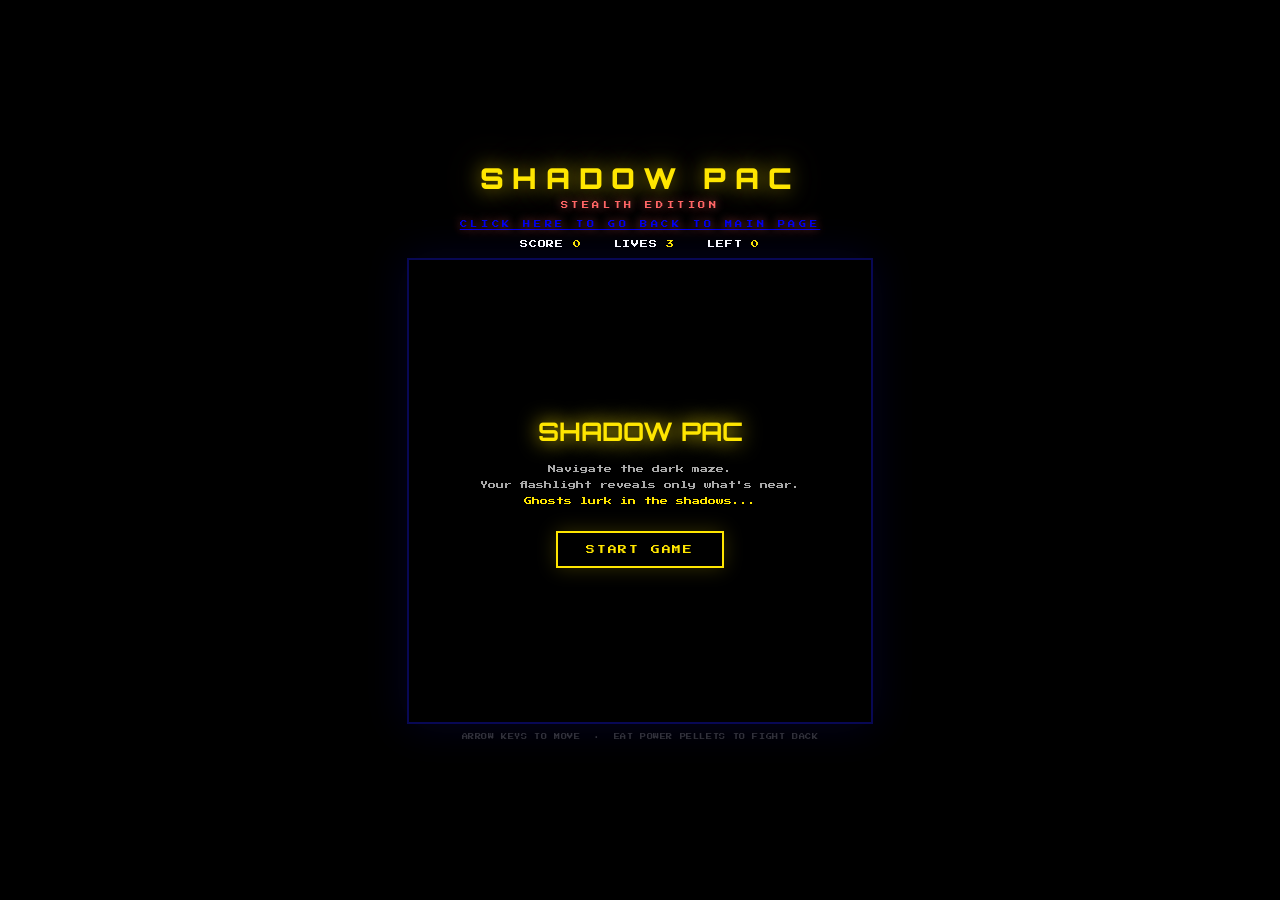
<file: Ai_app.html>
<!DOCTYPE html>
<html lang="en">
<head>
<meta charset="UTF-8">
<meta name="viewport" content="width=device-width, initial-scale=1.0">
<title>SHADOW PAC — Stealth Edition</title>
<style>
  @import url('https://fonts.googleapis.com/css2?family=Press+Start+2P&family=Orbitron:wght@400;700;900&display=swap');
  * { margin: 0; padding: 0; box-sizing: border-box; }
  body {
    background: #000;
    display: flex;
    flex-direction: column;
    align-items: center;
    justify-content: center;
    min-height: 100vh;
    font-family: 'Press Start 2P', monospace;
    color: #fff;
    overflow: hidden;
  }
  #title {
    font-family: 'Orbitron', sans-serif;
    font-weight: 900;
    font-size: 1.8rem;
    letter-spacing: 0.3em;
    color: #ffe600;
    text-shadow: 0 0 20px #ffe60088, 0 0 40px #ffe60044;
    margin-bottom: 6px;
  }
  #subtitle {
    font-size: 0.45rem;
    letter-spacing: 0.5em;
    color: #ff6666;
    margin-bottom: 12px;
    text-shadow: 0 0 10px #ff6666aa;
  }
  #hud {
    display: flex;
    gap: 32px;
    margin-bottom: 10px;
    font-size: 0.5rem;
    letter-spacing: 0.1em;
  }
  .hud-item span { color: #ffe600; }
  #gameContainer {
    position: relative;
    border: 2px solid #1a1aff55;
    box-shadow: 0 0 40px #1a1aff22;
  }
  canvas { display: block; }
  #overlay {
    position: absolute;
    inset: 0;
    display: flex;
    flex-direction: column;
    align-items: center;
    justify-content: center;
    background: rgba(0,0,0,0.92);
    z-index: 10;
  }
  #overlay h2 {
    font-family: 'Orbitron', sans-serif;
    font-size: 1.6rem;
    color: #ffe600;
    text-shadow: 0 0 20px #ffe600;
    margin-bottom: 14px;
  }
  #overlay .info {
    font-size: 0.5rem;
    color: #aaa;
    margin-bottom: 6px;
    text-align: center;
    line-height: 2;
  }
  #overlay .info span { color: #ffe600; }
  #overlay button {
    font-family: 'Press Start 2P', monospace;
    font-size: 0.55rem;
    padding: 12px 28px;
    background: transparent;
    border: 2px solid #ffe600;
    color: #ffe600;
    cursor: pointer;
    letter-spacing: 0.2em;
    margin-top: 16px;
    transition: all 0.15s;
    box-shadow: 0 0 20px #ffe60033;
  }
  #overlay button:hover {
    background: #ffe600;
    color: #000;
    box-shadow: 0 0 30px #ffe600aa;
  }
  #controls {
    margin-top: 10px;
    font-size: 0.38rem;
    color: #333;
    letter-spacing: 0.1em;
  }
</style>
</head>
<body>

<div id="title">SHADOW PAC</div>
<div id="subtitle">STEALTH EDITION</div>
<div id="subtitle">
    <a href="from_scratch.html">CLICK HERE TO GO BACK TO MAIN PAGE</a>

    </div>

<div id="hud">
  <div class="hud-item">SCORE <span id="scoreEl">0</span></div>
  <div class="hud-item">LIVES <span id="livesEl">3</span></div>
  <div class="hud-item">LEFT <span id="leftEl">0</span></div>
</div>

<div id="gameContainer">
  <canvas id="c"></canvas>
  <div id="overlay">
    <h2>SHADOW PAC</h2>
    <div class="info">
      Navigate the dark maze.<br>
      Your flashlight reveals only what's near.<br>
      <span>Ghosts lurk in the shadows...</span>
    </div>
    <button id="startBtn">START GAME</button>
  </div>
</div>

<div id="controls">ARROW KEYS TO MOVE &nbsp;·&nbsp; EAT POWER PELLETS TO FIGHT BACK</div>

<script>
// ─── Constants ───────────────────────────────────────────────────────────────
const CELL   = 22;
const COLS   = 21;
const ROWS   = 21;
const SPEED  = 2;
const LIGHT_R = 100;

// Map: 1=wall  0=pellet  2=open  3=power pellet
const MAP_SRC = [
  [1,1,1,1,1,1,1,1,1,1,1,1,1,1,1,1,1,1,1,1,1],
  [1,0,0,0,0,0,0,0,0,0,1,0,0,0,0,0,0,0,0,0,1],
  [1,0,1,1,0,1,1,1,0,0,0,0,0,1,1,1,0,1,1,0,1],
  [1,3,1,1,0,1,1,1,0,1,1,1,0,1,1,1,0,1,1,3,1],
  [1,0,0,0,0,0,0,0,0,0,0,0,0,0,0,0,0,0,0,0,1],
  [1,0,1,0,1,1,0,1,1,0,1,0,1,1,0,1,1,0,1,0,1],
  [1,0,1,0,0,0,0,0,1,0,1,0,1,0,0,0,0,0,1,0,1],
  [1,0,1,1,1,1,0,1,1,0,0,0,1,1,0,1,1,1,1,0,1],
  [1,0,0,0,0,1,0,0,0,0,1,0,0,0,0,1,0,0,0,0,1],
  [1,1,1,1,0,1,1,1,2,1,1,1,2,1,1,1,0,1,1,1,1],
  [1,1,1,1,0,1,2,2,2,2,2,2,2,2,2,1,0,1,1,1,1],
  [1,1,1,1,0,1,2,1,1,2,2,2,1,1,2,1,0,1,1,1,1],
  [2,2,2,2,0,2,2,1,2,2,2,2,2,1,2,2,2,2,0,2,2],
  [1,1,1,1,0,1,2,1,1,1,1,1,1,1,2,1,0,1,1,1,1],
  [1,1,1,1,0,1,2,2,2,2,2,2,2,2,2,1,0,1,1,1,1],
  [1,1,1,1,0,1,1,1,1,1,2,1,1,1,1,1,0,1,1,1,1],
  [1,0,0,0,0,0,0,0,0,0,0,0,0,0,0,0,0,0,0,0,1],
  [1,0,1,1,0,1,1,0,1,0,1,0,1,0,1,1,0,1,1,0,1],
  [1,3,0,1,0,0,1,0,0,0,0,0,0,0,1,0,0,1,0,3,1],
  [1,0,0,0,0,0,0,0,0,0,0,0,0,0,0,0,0,0,0,0,1],
  [1,1,1,1,1,1,1,1,1,1,1,1,1,1,1,1,1,1,1,1,1],
];

// ─── Canvas ───────────────────────────────────────────────────────────────────
const canvas = document.getElementById('c');
const ctx    = canvas.getContext('2d');
canvas.width  = COLS * CELL;
canvas.height = ROWS * CELL;

// ─── HUD elements ─────────────────────────────────────────────────────────────
const scoreEl = document.getElementById('scoreEl');
const livesEl = document.getElementById('livesEl');
const leftEl  = document.getElementById('leftEl');
const overlay = document.getElementById('overlay');

// ─── Game state ───────────────────────────────────────────────────────────────
let map, pac, ghosts, score, lives, gameState, animTick, frightTimer, loopId;
const KEYS = {};
document.addEventListener('keydown', e => {
  KEYS[e.key] = true;
  if (e.key.startsWith('Arrow')) e.preventDefault();
});
document.addEventListener('keyup', e => { KEYS[e.key] = false; });

// ─── Helpers ──────────────────────────────────────────────────────────────────
function isOpen(col, row) {
  if (col < 0 || col >= COLS || row < 0 || row >= ROWS) {
    // Allow row 12 tunnel (side exits)
    if (row === 12) return true;
    return false;
  }
  return map[row][col] !== 1;
}

function centre(col, row) {
  return { x: col * CELL + CELL / 2, y: row * CELL + CELL / 2 };
}

function countPellets() {
  let n = 0;
  for (let r = 0; r < ROWS; r++)
    for (let c = 0; c < COLS; c++)
      if (map[r][c] === 0 || map[r][c] === 3) n++;
  return n;
}

function updateHUD() {
  scoreEl.textContent = score;
  livesEl.textContent = lives;
  leftEl.textContent  = countPellets();
}

// ─── Init ─────────────────────────────────────────────────────────────────────
function initGame() {
  map         = MAP_SRC.map(r => [...r]);
  score       = 0;
  lives       = 3;
  frightTimer = 0;
  animTick    = 0;
  gameState   = 'playing';

  spawnPac();

  const gc = centre(10, 11);
  ghosts = [
    makeGhost(10, 11, '#ff2222', 1, 0,  false, 1.7, {col:20,row:0}),
    makeGhost( 9, 11, '#ffaaff', 0,-1,  false, 1.5, {col:0, row:0}),
    makeGhost(11, 11, '#00ffee', 0, 1,  true,  1.35,{col:20,row:20}),
    makeGhost(10, 12, '#ffaa22', 0, 1,  true,  1.45,{col:0, row:20}),
  ];

  updateHUD();
}

function spawnPac() {
  const c = centre(10, 17);
  pac = {
    col: 10, row: 17,
    x: c.x,  y: c.y,
    dx: 0, dy: 0,
    wantDx: 0, wantDy: 0,
    mouth: 0.25, mDir: 1,
    dead: false, deadTimer: 0,
  };
}

function makeGhost(col, row, color, dx, dy, hiding, speed, scatter) {
  const c = centre(col, row);
  return { col, row, x: c.x, y: c.y,
           dx, dy, color, hiding, speed, scatter,
           mode: hiding ? 'scatter' : 'chase',
           blinkTimer: Math.random() * 300 };
}

// ─── Pac movement: smooth tile-to-tile ────────────────────────────────────────
function movePac() {
  if (pac.dead) return;

  // Read input
  if (KEYS['ArrowLeft'])  { pac.wantDx = -1; pac.wantDy =  0; }
  if (KEYS['ArrowRight']) { pac.wantDx =  1; pac.wantDy =  0; }
  if (KEYS['ArrowUp'])    { pac.wantDx =  0; pac.wantDy = -1; }
  if (KEYS['ArrowDown'])  { pac.wantDx =  0; pac.wantDy =  1; }

  // Current tile centre
  const tx = pac.col * CELL + CELL / 2;
  const ty = pac.row * CELL + CELL / 2;

  // When we're within SPEED pixels of the tile centre, decide next step
  if (Math.abs(pac.x - tx) <= SPEED + 0.5 && Math.abs(pac.y - ty) <= SPEED + 0.5) {
    // Snap exactly to centre
    pac.x = tx; pac.y = ty;

    // Try turning into wanted direction
    if ((pac.wantDx !== 0 || pac.wantDy !== 0)) {
      const nc = pac.col + pac.wantDx;
      const nr = pac.row + pac.wantDy;
      if (isOpen(nc, nr)) {
        pac.dx = pac.wantDx;
        pac.dy = pac.wantDy;
      }
    }

    // Try continuing current direction
    const nc2 = pac.col + pac.dx;
    const nr2 = pac.row + pac.dy;
    if (pac.dx !== 0 || pac.dy !== 0) {
      if (isOpen(nc2, nr2)) {
        pac.col = nc2;
        pac.row = nr2;
        // Tunnel wrap
        if (pac.col < 0)     pac.col = COLS - 1;
        if (pac.col >= COLS) pac.col = 0;
      } else {
        pac.dx = 0; pac.dy = 0;
      }
    }
  }

  // Move toward target tile centre
  pac.x += pac.dx * SPEED;
  pac.y += pac.dy * SPEED;

  // Wrap x for tunnel
  if (pac.x < 0)            { pac.x = canvas.width - 1; }
  if (pac.x > canvas.width) { pac.x = 1; }

  // Eat pellet at current tile
  const v = map[pac.row]?.[pac.col];
  if (v === 0) {
    map[pac.row][pac.col] = 2;
    score += 10;
    updateHUD();
    if (countPellets() === 0) { gameState = 'win'; showOverlay('YOU WIN!', `FINAL SCORE: ${score}`, 'PLAY AGAIN'); }
  } else if (v === 3) {
    map[pac.row][pac.col] = 2;
    score += 50;
    frightTimer = 420;
    ghosts.forEach(g => g.mode = 'frightened');
    updateHUD();
  }
}

// ─── Ghost movement ───────────────────────────────────────────────────────────
function moveGhost(g) {
  g.blinkTimer++;
  const spd = g.mode === 'frightened' ? g.speed * 0.55 : g.speed;

  const tx = g.col * CELL + CELL / 2;
  const ty = g.row * CELL + CELL / 2;

  if (Math.abs(g.x - tx) <= spd + 0.5 && Math.abs(g.y - ty) <= spd + 0.5) {
    g.x = tx; g.y = ty;

    const allDirs = [{dx:1,dy:0},{dx:-1,dy:0},{dx:0,dy:1},{dx:0,dy:-1}];
    let options = allDirs.filter(d =>
      !(d.dx === -g.dx && d.dy === -g.dy) &&
      isOpen(g.col + d.dx, g.row + d.dy)
    );
    if (!options.length) options = allDirs.filter(d => isOpen(g.col + d.dx, g.row + d.dy));
    if (!options.length) return;

    if (g.mode === 'frightened') {
      const d = options[Math.floor(Math.random() * options.length)];
      g.dx = d.dx; g.dy = d.dy;
    } else {
      let target;
      if      (g.mode === 'chase')   target = { col: pac.col, row: pac.row };
      else if (g.mode === 'ambush')  target = { col: pac.col + pac.dx * 4, row: pac.row + pac.dy * 4 };
      else                           target = g.scatter;

      options.sort((a, b) => {
        const da = Math.hypot(g.col + a.dx - target.col, g.row + a.dy - target.row);
        const db = Math.hypot(g.col + b.dx - target.col, g.row + b.dy - target.row);
        return da - db;
      });
      g.dx = options[0].dx; g.dy = options[0].dy;
    }

    g.col += g.dx; g.row += g.dy;
    if (g.col < 0)     g.col = COLS - 1;
    if (g.col >= COLS) g.col = 0;
  }

  g.x += g.dx * spd;
  g.y += g.dy * spd;
  if (g.x < 0)            g.x = canvas.width - 1;
  if (g.x > canvas.width) g.x = 1;
}

function moveGhosts() {
  if (frightTimer > 0) {
    frightTimer--;
    if (frightTimer === 0)
      ghosts.forEach(g => { if (g.mode === 'frightened') g.mode = g.hiding ? 'ambush' : 'chase'; });
  }
  ghosts.forEach(g => {
    if (g.hiding && g.mode !== 'frightened') {
      g.mode = Math.hypot(g.x - pac.x, g.y - pac.y) > LIGHT_R * 1.4 ? 'ambush' : 'chase';
    }
    moveGhost(g);
  });
}

// ─── Collisions ───────────────────────────────────────────────────────────────
function checkCollisions() {
  if (pac.dead) return;
  ghosts.forEach(g => {
    if (Math.hypot(g.x - pac.x, g.y - pac.y) < CELL * 0.72) {
      if (g.mode === 'frightened') {
        score += 200;
        updateHUD();
        const c = centre(10, 11);
        Object.assign(g, { x: c.x, y: c.y, col: 10, row: 11, dx: 0, dy: -1,
                           mode: g.hiding ? 'scatter' : 'chase' });
      } else {
        pac.dead = true;
        pac.deadTimer = 90;
        lives--;
        updateHUD();
      }
    }
  });
}

// ─── Drawing ──────────────────────────────────────────────────────────────────
function drawMaze() {
  for (let r = 0; r < ROWS; r++) {
    for (let c = 0; c < COLS; c++) {
      const x = c * CELL, y = r * CELL, v = map[r][c];
      if (v === 1) {
        ctx.fillStyle = '#070730';
        ctx.fillRect(x, y, CELL, CELL);
        ctx.strokeStyle = '#1a2ecc';
        ctx.lineWidth = 1.5;
        ctx.strokeRect(x + 1, y + 1, CELL - 2, CELL - 2);
      } else {
        ctx.fillStyle = '#000008';
        ctx.fillRect(x, y, CELL, CELL);
        if (v === 0) {
          ctx.beginPath();
          ctx.arc(x + CELL/2, y + CELL/2, 2.5, 0, Math.PI * 2);
          ctx.fillStyle = '#ffeeaa';
          ctx.fill();
        } else if (v === 3) {
          const p = 0.5 + 0.5 * Math.sin(animTick * 0.12);
          ctx.beginPath();
          ctx.arc(x + CELL/2, y + CELL/2, 5 + p * 2, 0, Math.PI * 2);
          ctx.fillStyle = `rgba(255,210,0,${0.85 + p * 0.15})`;
          ctx.shadowColor = '#ffe600'; ctx.shadowBlur = 14;
          ctx.fill(); ctx.shadowBlur = 0;
        }
      }
    }
  }
}

function drawPac() {
  if (pac.dead) {
    const p = 1 - pac.deadTimer / 90;
    const a = p * Math.PI;
    ctx.beginPath();
    ctx.moveTo(pac.x, pac.y);
    ctx.arc(pac.x, pac.y, CELL/2 - 1, a, Math.PI * 2 - a);
    ctx.closePath();
    ctx.fillStyle = `rgba(255,230,0,${1 - p})`;
    ctx.fill();
    return;
  }

  pac.mouth += 0.06 * pac.mDir;
  if (pac.mouth > 0.38) pac.mDir = -1;
  if (pac.mouth < 0.03) pac.mDir =  1;

  let base = 0;
  if      (pac.dx === -1) base = Math.PI;
  else if (pac.dy === -1) base = -Math.PI / 2;
  else if (pac.dy ===  1) base =  Math.PI / 2;

  ctx.beginPath();
  ctx.moveTo(pac.x, pac.y);
  ctx.arc(pac.x, pac.y, CELL/2 - 1, base + pac.mouth, base + Math.PI * 2 - pac.mouth);
  ctx.closePath();
  ctx.fillStyle = '#ffe600';
  ctx.shadowColor = '#ffe60099'; ctx.shadowBlur = 20;
  ctx.fill(); ctx.shadowBlur = 0;

  const ex = pac.x + Math.cos(base - 0.55) * 5;
  const ey = pac.y + Math.sin(base - 0.55) * 5;
  ctx.beginPath();
  ctx.arc(ex, ey, 1.5, 0, Math.PI * 2);
  ctx.fillStyle = '#000'; ctx.fill();
}

function drawGhosts() {
  ghosts.forEach(g => {
    if (Math.hypot(g.x - pac.x, g.y - pac.y) > LIGHT_R + 4) return;
    const r = CELL / 2 - 1;
    ctx.save();
    if (g.mode === 'frightened') {
      const blink = frightTimer < 90 && Math.floor(frightTimer / 12) % 2 === 0;
      ctx.fillStyle = blink ? '#fff' : '#1144ff';
      ctx.shadowColor = blink ? '#aaf' : '#33f';
    } else {
      ctx.fillStyle = g.color;
      ctx.shadowColor = g.color;
    }
    ctx.shadowBlur = 14;

    ctx.beginPath();
    ctx.arc(g.x, g.y - 2, r, Math.PI, 0);
    ctx.lineTo(g.x + r, g.y + r);
    for (let i = 0; i < 3; i++) {
      const wx = g.x + r - (i + 0.5) * (2 * r / 3);
      const wy = g.y + r + 3 + Math.sin(animTick * 0.12 + i) * 2;
      ctx.quadraticCurveTo(wx, wy, g.x + r - (i + 1) * (2 * r / 3), g.y + r);
    }
    ctx.closePath();
    ctx.fill(); ctx.shadowBlur = 0;

    if (g.mode !== 'frightened') {
      [{ox:-3,oy:-3},{ox:3,oy:-3}].forEach(({ox,oy}) => {
        ctx.beginPath(); ctx.arc(g.x+ox, g.y+oy, 2.5, 0, Math.PI*2);
        ctx.fillStyle = '#fff'; ctx.fill();
        ctx.beginPath(); ctx.arc(g.x+ox+g.dx, g.y+oy+g.dy, 1.5, 0, Math.PI*2);
        ctx.fillStyle = '#00c'; ctx.fill();
      });
    } else {
      ctx.fillStyle = '#ffffffbb'; ctx.font = '9px monospace';
      ctx.textAlign = 'center'; ctx.fillText('ω', g.x, g.y + 4);
    }
    ctx.restore();
  });
}

function drawGhostHints() {
  ghosts.forEach(g => {
    if (g.mode === 'frightened') return;
    const dist = Math.hypot(g.x - pac.x, g.y - pac.y);
    if (dist <= LIGHT_R || dist > LIGHT_R + 70) return;
    const intensity = (1 - (dist - LIGHT_R) / 70) * 0.5;
    const angle = Math.atan2(g.y - pac.y, g.x - pac.x);
    const ex = pac.x + Math.cos(angle) * (LIGHT_R - 14);
    const ey = pac.y + Math.sin(angle) * (LIGHT_R - 14);
    const hg = ctx.createRadialGradient(ex, ey, 0, ex, ey, 24);
    hg.addColorStop(0, `rgba(255,30,30,${intensity})`);
    hg.addColorStop(1, 'transparent');
    ctx.fillStyle = hg;
    ctx.fillRect(0, 0, canvas.width, canvas.height);
  });
}

function drawDarkness() {
  const off = document.createElement('canvas');
  off.width = canvas.width; off.height = canvas.height;
  const oc = off.getContext('2d');

  oc.fillStyle = 'rgba(0,0,0,0.96)';
  oc.fillRect(0, 0, off.width, off.height);

  oc.globalCompositeOperation = 'destination-out';
  const g = oc.createRadialGradient(pac.x, pac.y, 0, pac.x, pac.y, LIGHT_R);
  g.addColorStop(0,    'rgba(0,0,0,1)');
  g.addColorStop(0.5,  'rgba(0,0,0,1)');
  g.addColorStop(0.78, 'rgba(0,0,0,0.65)');
  g.addColorStop(1,    'rgba(0,0,0,0)');
  oc.fillStyle = g;
  oc.fillRect(0, 0, off.width, off.height);

  ctx.drawImage(off, 0, 0);

  // Warm lantern glow tint
  const tint = ctx.createRadialGradient(pac.x, pac.y, 0, pac.x, pac.y, LIGHT_R);
  tint.addColorStop(0,   'rgba(255,220,80,0.07)');
  tint.addColorStop(0.6, 'rgba(255,170,30,0.02)');
  tint.addColorStop(1,   'transparent');
  ctx.fillStyle = tint;
  ctx.fillRect(0, 0, canvas.width, canvas.height);
}

// ─── Game loop ────────────────────────────────────────────────────────────────
function loop() {
  if (gameState !== 'playing') return;
  animTick++;

  ctx.fillStyle = '#000';
  ctx.fillRect(0, 0, canvas.width, canvas.height);

  drawMaze();
  drawGhosts();
  drawPac();
  drawGhostHints();
  drawDarkness();

  if (!pac.dead) {
    movePac();
    moveGhosts();
    checkCollisions();
  } else {
    pac.deadTimer--;
    if (pac.deadTimer <= 0) {
      if (lives <= 0) { showOverlay('GAME OVER', `FINAL SCORE: ${score}`, 'TRY AGAIN'); return; }
      spawnPac();
    }
  }

  loopId = requestAnimationFrame(loop);
}

// ─── Overlay helper ───────────────────────────────────────────────────────────
function showOverlay(title, info, btn) {
  gameState = 'paused';
  overlay.innerHTML = `<h2>${title}</h2><div class="info">${info}</div><button id="startBtn">${btn}</button>`;
  overlay.style.display = 'flex';
  document.getElementById('startBtn').addEventListener('click', startGame);
}

function startGame() {
  overlay.style.display = 'none';
  if (loopId) cancelAnimationFrame(loopId);
  initGame();
  loopId = requestAnimationFrame(loop);
}

document.getElementById('startBtn').addEventListener('click', startGame);
</script>
</body>
</html>
</file>
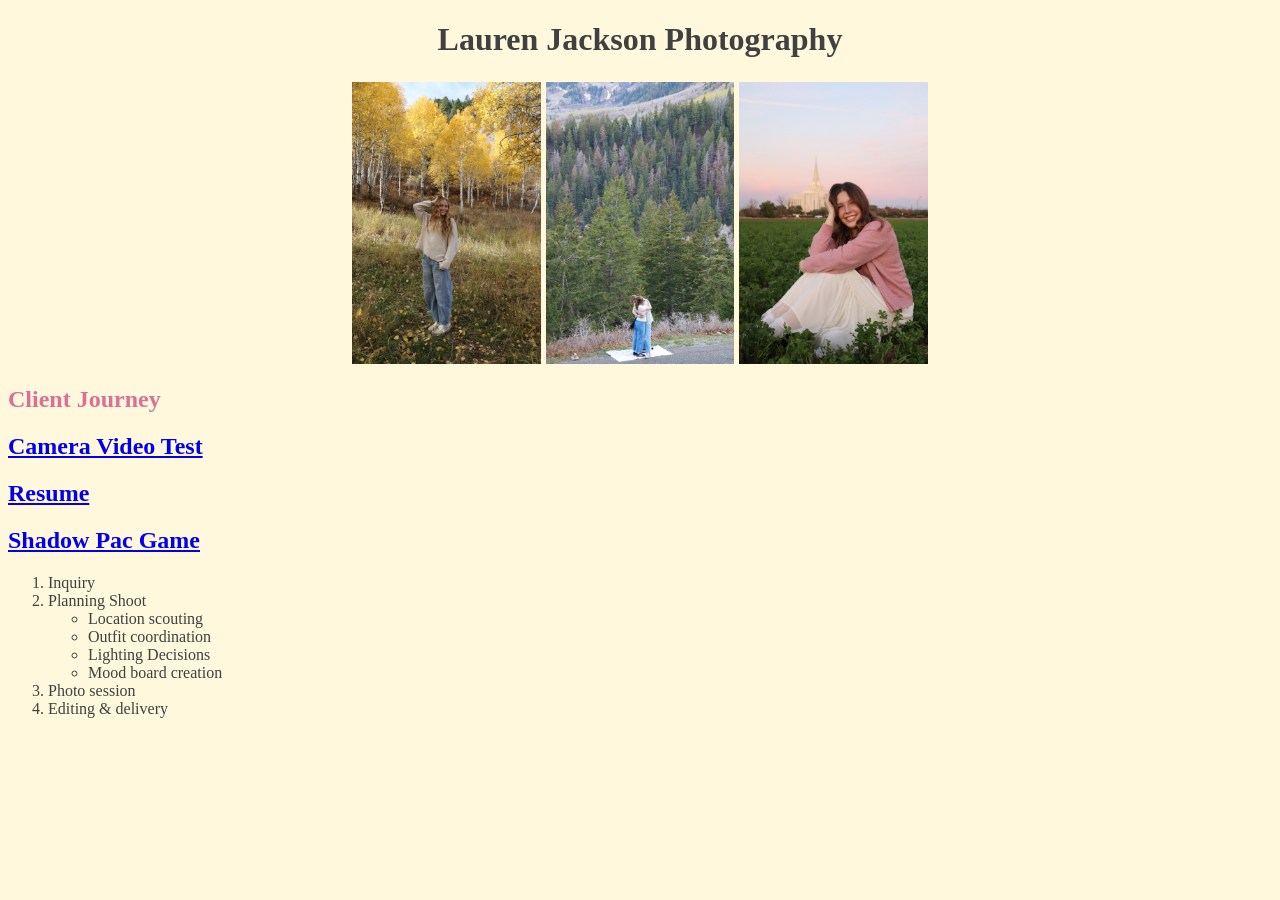
<file: from_scratch.html>
<!DOCTYPE html>
<html lang="en">
<head>
    <meta charset="UTF-8">
    <meta name="viewport" content="width=device-width, initial-scale=1.0">
    <title>Photography</title>
    <link href="css/from_scratch_styles.css" rel="stylesheet">
</head>
<body class="list">
    <h1 class="title_color">Lauren Jackson Photography</h1>
    
    <div class="photo_row">
        <img src="media/Charlotte.jpg">
        <img src="media/Carol.JPEG">
        <img src="media/Hailey.jpg">
    </div>
        
     <h2 class="client_journey">Client Journey</h2>
     <h2>
         <a href= "https://www.youtube.com/watch?v=mrgXezI5_Fg"
            target="_blank"
            title= "Youtube Link">
            Camera Video Test
        </a>
    </h2>
    <h2>
        <a href="index.html">Resume</a>
    </h2>
    <h2>
        <a href="Ai_app.html">Shadow Pac Game</a>
    </h2>
            
    <ol>
        <li>Inquiry</li>
        <li>
            Planning Shoot
            <ul>
                <li>
                    Location scouting
                </li>
                <li>
                    Outfit coordination
                </li>
                <li>
                    Lighting Decisions
                </li>
                <li>
                    Mood board creation
                </li>
            </ul>
        </li>
        
        <li>Photo session</li>
        <li>Editing & delivery</li>
    </ol>
    <div class='tableauPlaceholder' id='viz1776177194038' style='position: relative'><noscript><a href='#'><img alt='History of modern photography ' src='https:&#47;&#47;public.tableau.com&#47;static&#47;images&#47;Th&#47;Thehistoryofmodernphotography&#47;Historyofmodernphotography&#47;1_rss.png' style='border: none' /></a></noscript><object class='tableauViz'  style='display:none;'><param name='host_url' value='https%3A%2F%2Fpublic.tableau.com%2F' /> <param name='embed_code_version' value='3' /> <param name='site_root' value='' /><param name='name' value='Thehistoryofmodernphotography&#47;Historyofmodernphotography' /><param name='tabs' value='no' /><param name='toolbar' value='yes' /><param name='static_image' value='https:&#47;&#47;public.tableau.com&#47;static&#47;images&#47;Th&#47;Thehistoryofmodernphotography&#47;Historyofmodernphotography&#47;1.png' /> <param name='animate_transition' value='yes' /><param name='display_static_image' value='yes' /><param name='display_spinner' value='yes' /><param name='display_overlay' value='yes' /><param name='display_count' value='yes' /><param name='language' value='en-US' /></object></div>                <script type='text/javascript'>                    var divElement = document.getElementById('viz1776177194038');                    var vizElement = divElement.getElementsByTagName('object')[0];                    vizElement.style.width='1260px';vizElement.style.height='1287px';                    var scriptElement = document.createElement('script');                    scriptElement.src = 'https://public.tableau.com/javascripts/api/viz_v1.js';                    vizElement.parentNode.insertBefore(scriptElement, vizElement);                </script>
</body>
</html>
</file>
<file: css/from_scratch_styles.css>
body{
    background-color:cornsilk;
}
.title_color {
    color: rgb(64, 64, 64);
    display:flex;
    align-items: center;
    justify-content: center;
    font-family:initial;

}

.list {
    color:rgb(64, 64, 64);
}

.client_journey {
    color:palevioletred
}
div {
    padding: 2px;
    margin: 2px;}

img{
    max-width: 15%;
    height: auto;
}

.photo_row{
    display: flex;
    justify-content: center;
    gap: 5px;
    margin-top: 15px;
}

a:hover {
    color: palevioletred;
}

a:visited {
    color:rgb(0, 0, 0);
}
</file>
